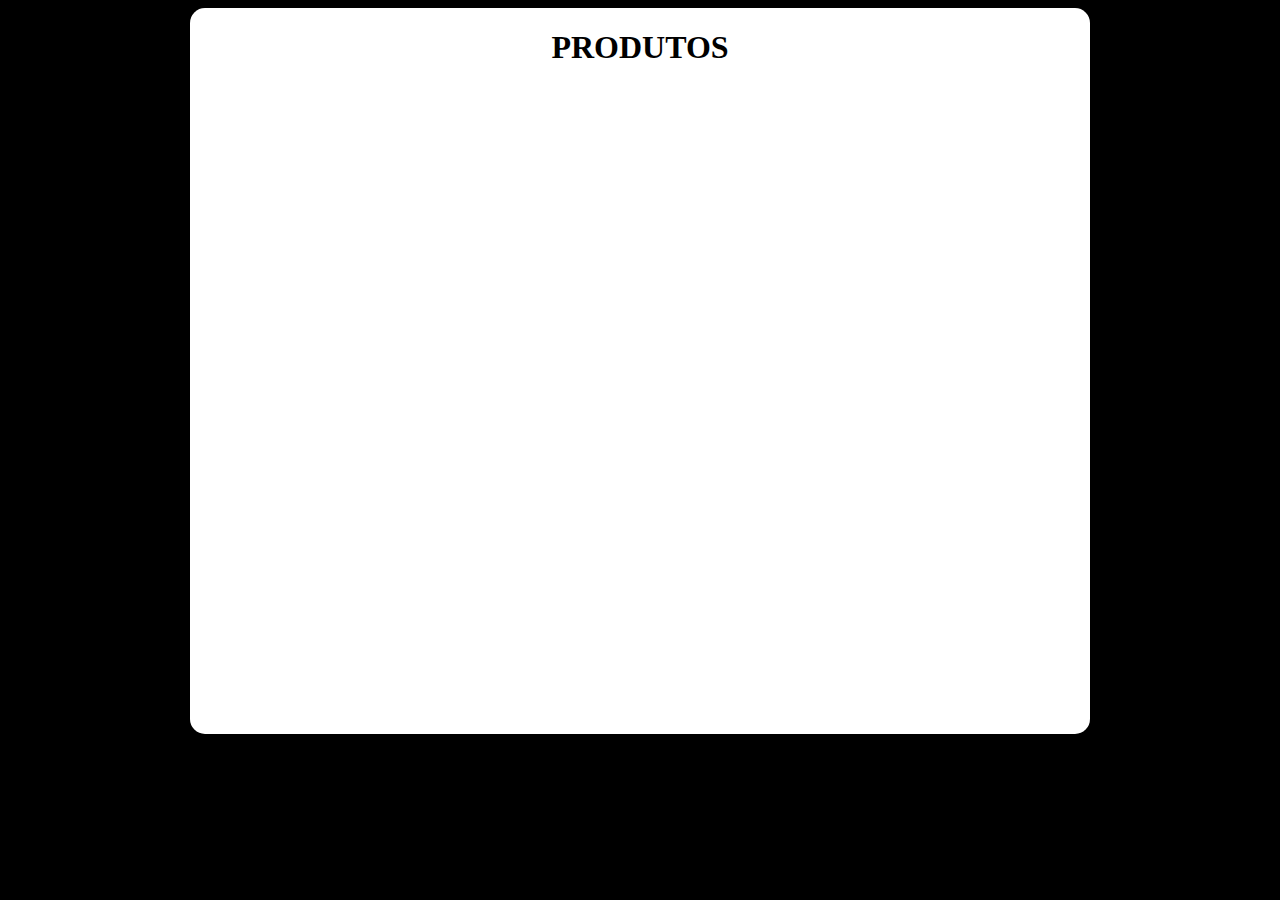
<file: api.html>
<!DOCTYPE html>
<html lang="pt-br">

<head>
    <meta charset="UTF-8">
    <meta name="viewport" content="width=device-width, initial-scale=1.0">
    <title>Produtos</title>
    <link rel="stylesheet" href="api.css">

</head>

<body>
    <div class="panel">
        <header>

            <h1 class="cabecalho">
                PRODUTOS
            </h1>
        </header>

    </div class="products">
<h2>Produto 1</h2>

    </div>
</body>

</html>
</file>
<file: api.css>
body {
    background-color: black;
    background-image: url(https://stardewvalleywiki.com/mediawiki/images/6/66/JojaMart_Interior_PT.png);
    background-repeat: no-repeat;
    background-attachment: fixed;
    background-size: cover;

}

 h2 {
    padding-left: 10px;
    margin: auto;
    display: flex;
    text-align: left;
    width: 900px;
    height: auto;
 }

.panel {
    padding-bottom: 10%;
    margin: auto;
    align-items: center;
    text-align: center;
    position: initial;
    width: 900px;
    height: 600px;
    background-color: white;
    border-radius: 15px;
    overflow: hidden;
    background-image: url(https://i.pinimg.com/236x/fe/b3/b5/feb3b5dfbc333c58a88543c8b6a8529e.jpg);
    background-repeat: no-repeat;
    background-attachment: fixed;
    background-size: cover;

}


.left-panel {
    width: 50%;
    background: linear-gradient(135deg, #1E90FF 0%, #4169E1 100%);
    display: flex;
    align-items: center;
    justify-content: center;
}

.imagem {
    width: 80%;
}


.right-panel {
    width: 50%;
    padding: 40px;
    display: flex;
    flex-direction: column;
    justify-content: center;
    background-color: #242424;
}
</file>
